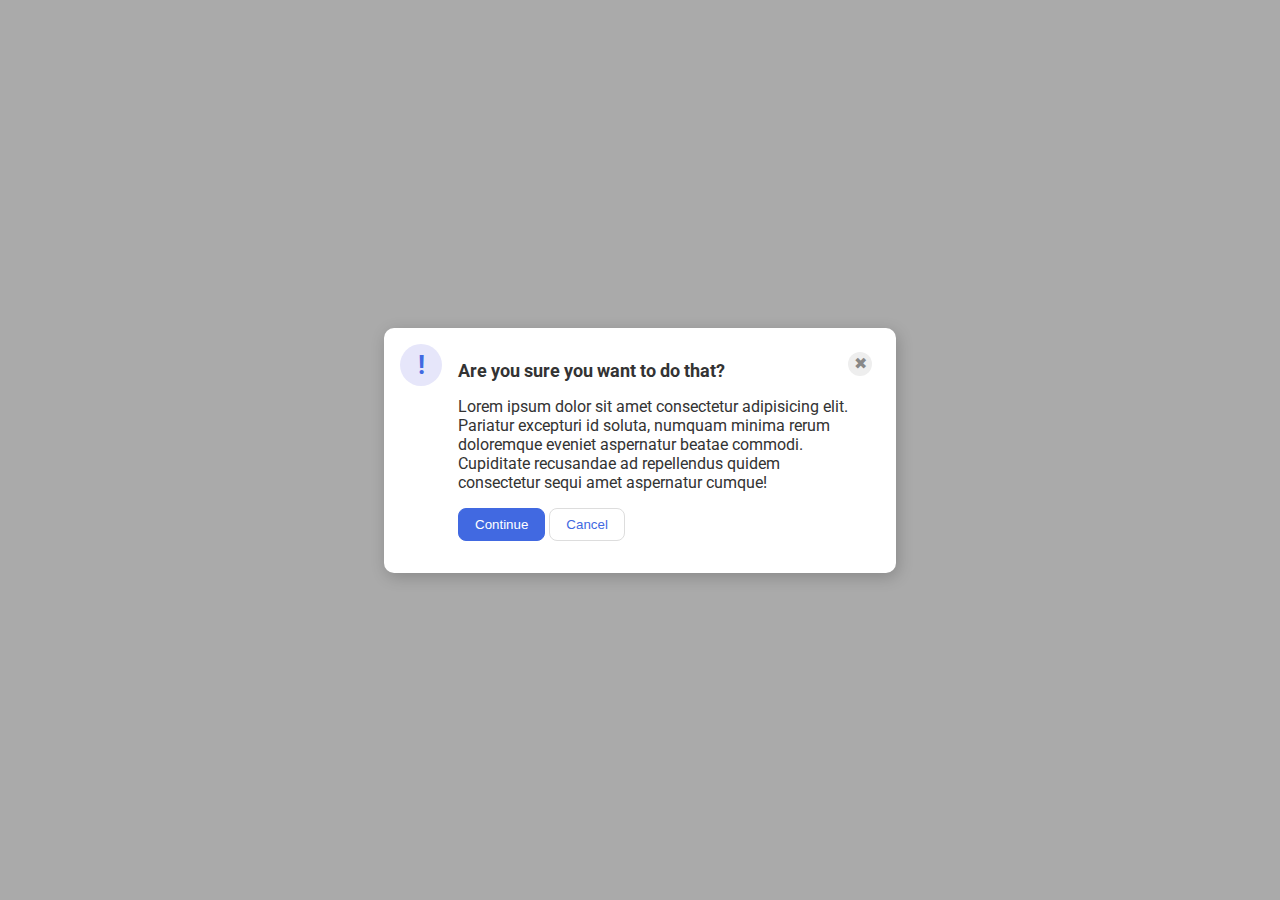
<file: flex/05-flex-modal/index.html>
<!DOCTYPE html>
<html lang="en">
  <head>
    <meta charset="UTF-8">
    <meta http-equiv="X-UA-Compatible" content="IE=edge">
    <meta name="viewport" content="width=device-width, initial-scale=1.0">
    <link rel="stylesheet" href="style.css">
    <title>Modal</title>
  </head>
  <body>
    <div class="modal">

      <div class="icon">!</div>
      <div class="header-text-buttons">
        <div class="header-close-button">
          <div class="header">Are you sure you want to do that?</div>
          <div class="close-button">✖</div>
        </div>
        
        <div class="text">Lorem ipsum dolor sit amet consectetur adipisicing elit. Pariatur excepturi id soluta, numquam minima rerum doloremque eveniet aspernatur beatae commodi. Cupiditate recusandae ad repellendus quidem consectetur sequi amet aspernatur cumque!</div>
        <div class="buttons">
          <button class="continue">Continue</button>
          <button class="cancel">Cancel</button>
        </div>
      </div>
      
      
    </div>
  </body>
</html>
</file>
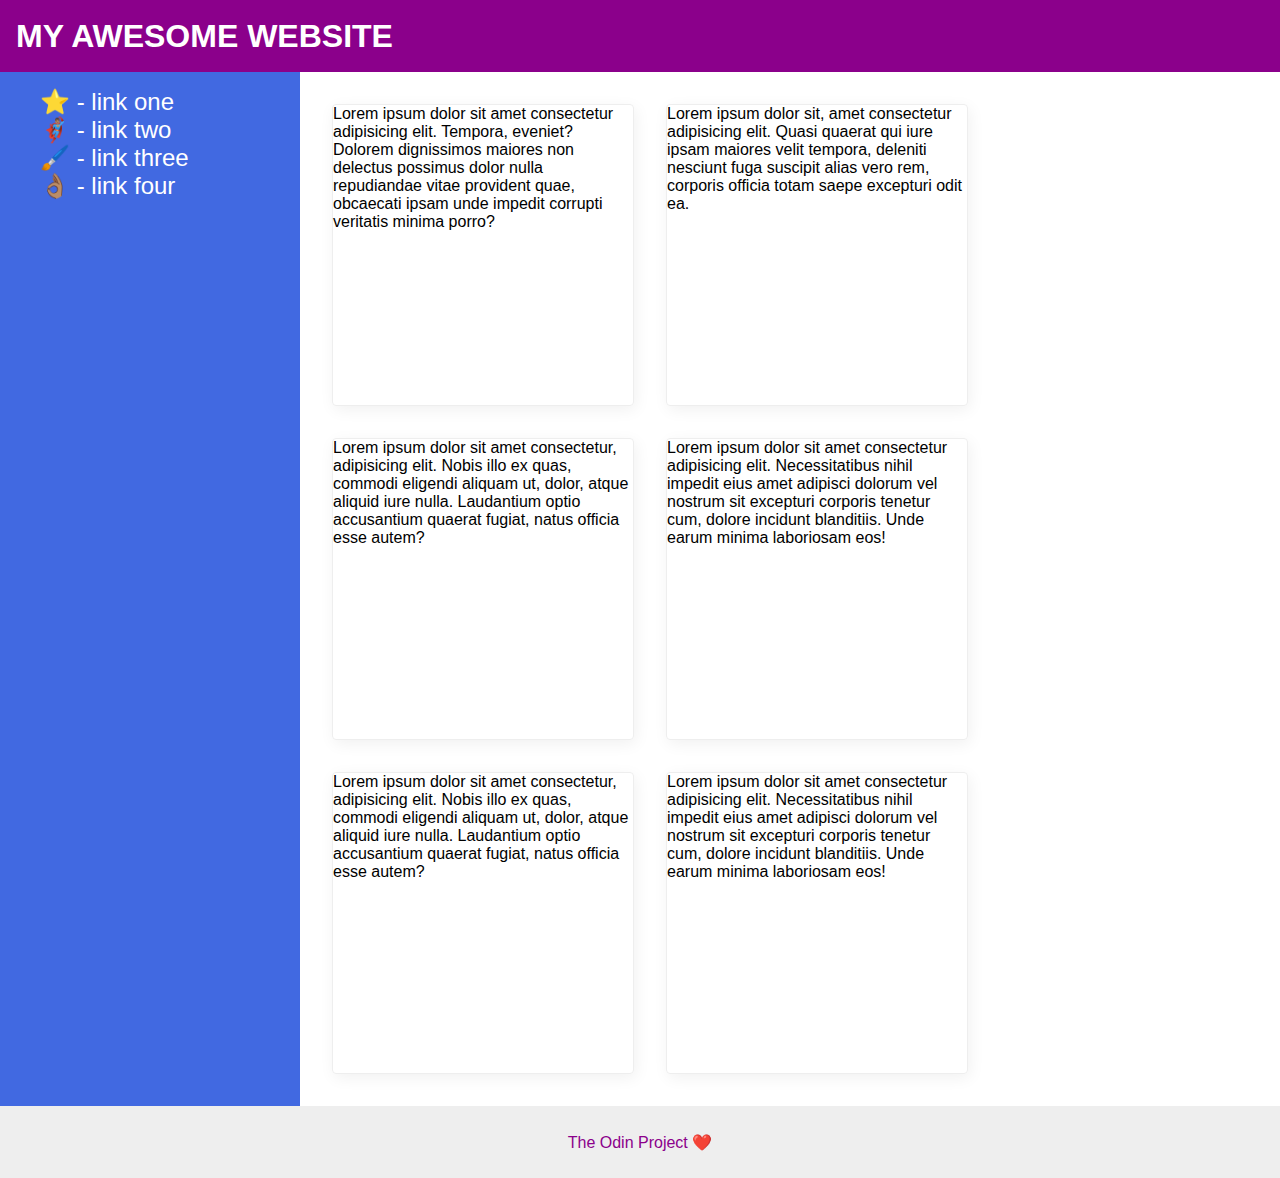
<file: flex/07-flex-layout-2/index.html>
<!DOCTYPE html>
<html lang="en">
  <head>
    <meta charset="UTF-8">
    <meta http-equiv="X-UA-Compatible" content="IE=edge">
    <meta name="viewport" content="width=device-width, initial-scale=1.0">
    <title>The Holy Grail</title>
    <link rel="stylesheet" href="style.css">
  </head>
  <body>
    <div class="header">
      MY AWESOME WEBSITE
    </div>
    
    <div class="sidebar-and-cards">
      <div class="sidebar">
        <ul>
          <li><a href="google.com">⭐ - link one</a></li>
          <li><a href="google.com">🦸🏽‍♂️ - link two</a></li>
          <li><a href="google.com">🖌️ - link three</a></li>
          <li><a href="google.com">👌🏽 - link four</a></li>
        </ul>
      </div>
      <div class="card-container">
        <div class="card">Lorem ipsum dolor sit amet consectetur adipisicing elit. Tempora, eveniet? Dolorem dignissimos maiores non delectus possimus dolor nulla repudiandae vitae provident quae, obcaecati ipsam unde impedit corrupti veritatis minima porro?</div>
        <div class="card">Lorem ipsum dolor sit, amet consectetur adipisicing elit. Quasi quaerat qui iure ipsam maiores velit tempora, deleniti nesciunt fuga suscipit alias vero rem, corporis officia totam saepe excepturi odit ea.</div>
        <div class="card">Lorem ipsum dolor sit amet consectetur, adipisicing elit. Nobis illo ex quas, commodi eligendi aliquam ut, dolor, atque aliquid iure nulla. Laudantium optio accusantium quaerat fugiat, natus officia esse autem?</div>
        <div class="card">Lorem ipsum dolor sit amet consectetur adipisicing elit. Necessitatibus nihil impedit eius amet adipisci dolorum vel nostrum sit excepturi corporis tenetur cum, dolore incidunt blanditiis. Unde earum minima laboriosam eos!</div>
        <div class="card">Lorem ipsum dolor sit amet consectetur, adipisicing elit. Nobis illo ex quas, commodi eligendi aliquam ut, dolor, atque aliquid iure nulla. Laudantium optio accusantium quaerat fugiat, natus officia esse autem?</div>
        <div class="card">Lorem ipsum dolor sit amet consectetur adipisicing elit. Necessitatibus nihil impedit eius amet adipisci dolorum vel nostrum sit excepturi corporis tenetur cum, dolore incidunt blanditiis. Unde earum minima laboriosam eos!</div>
      
      </div>
       
    </div>
   
    <div class="footer">
      The Odin Project ❤️
    </div>
  </body>
</html>
</file>
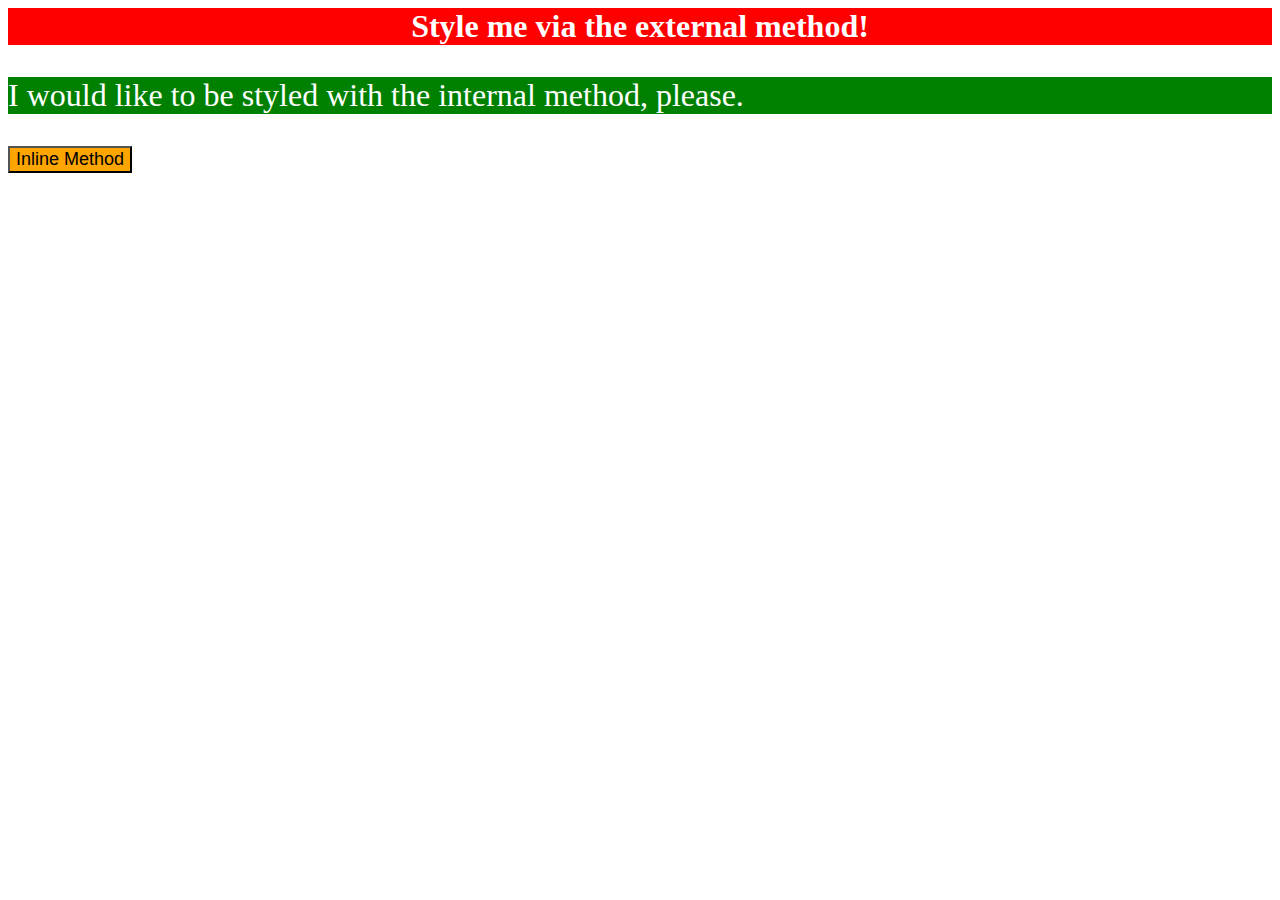
<file: foundations/01-css-methods/index.html>
<!DOCTYPE html>
<html lang="en">
  <head>
    <meta charset="UTF-8">
    <meta http-equiv="X-UA-Compatible" content="IE=edge">
    <meta name="viewport" content="width=device-width, initial-scale=1.0">
    <link rel="stylesheet" href="style.css">
    <title>Methods for Adding CSS</title>
    <style>
      p {
        color: white;
        background-color: green;
        font-size: 32px;
      }
    </style>
  </head>
  <body>
    <div>Style me via the external method!</div>
    <p>I would like to be styled with the internal method, please.</p>
    <button style="background-color: orange; font-size: 18px;">Inline Method</button>
  </body>
</html>
</file>
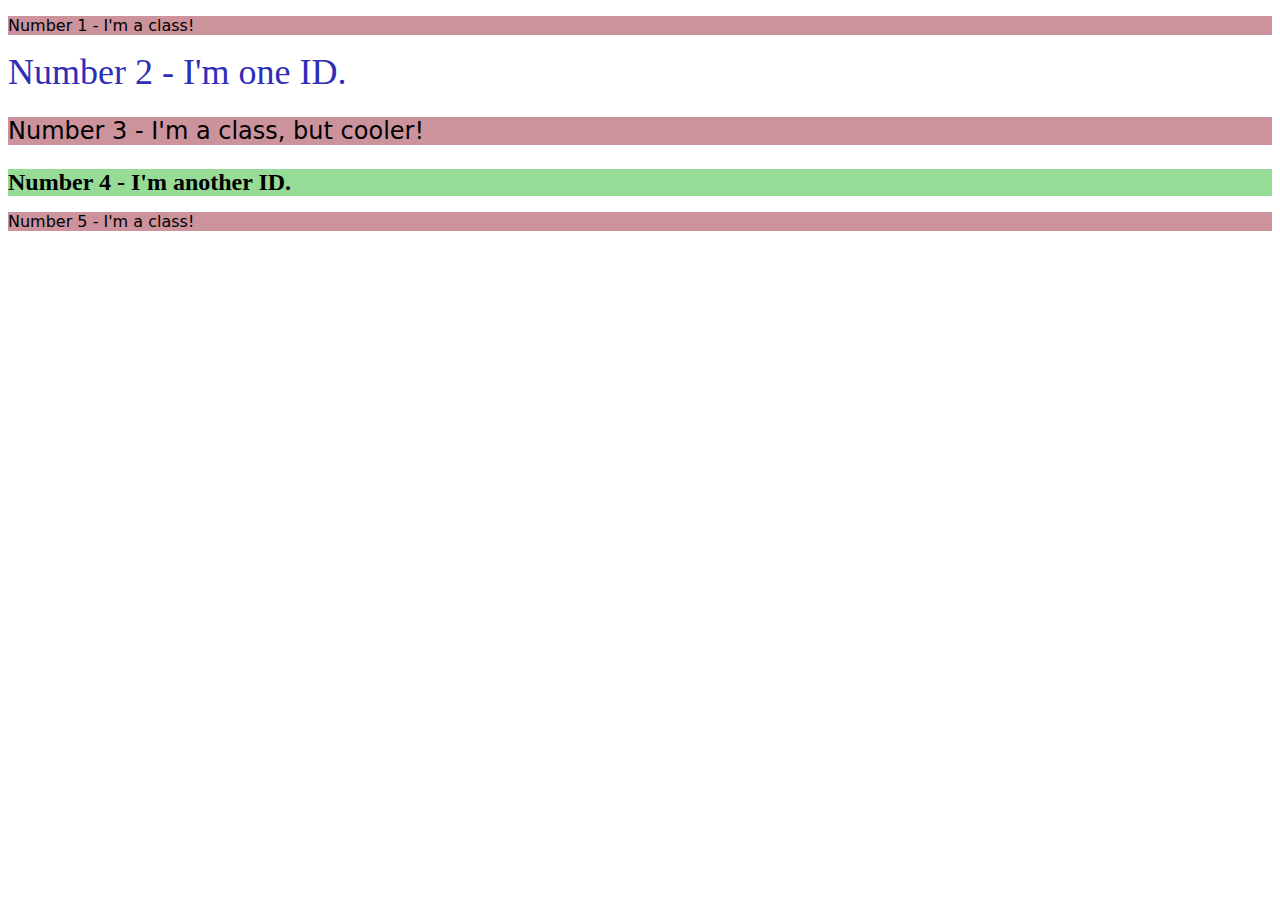
<file: foundations/02-class-id-selectors/index.html>
<!DOCTYPE html>
<html lang="en">
  <head>
    <meta charset="UTF-8">
    <meta http-equiv="X-UA-Compatible" content="IE=edge">
    <meta name="viewport" content="width=device-width, initial-scale=1.0">
    <title>Class and ID Selectors</title>
    <link rel="stylesheet" href="style.css">
  </head>
  <body>
    <p class="odd">Number 1 - I'm a class!</p> 
    <div id="second">Number 2 - I'm one ID.</div>
    <p class="odd third">Number 3 - I'm a class, but cooler!</p>
    <div id ="fourth">Number 4 - I'm another ID.</div>
    <p class="odd">Number 5 - I'm a class!</p>
  </body>
</html>
</file>
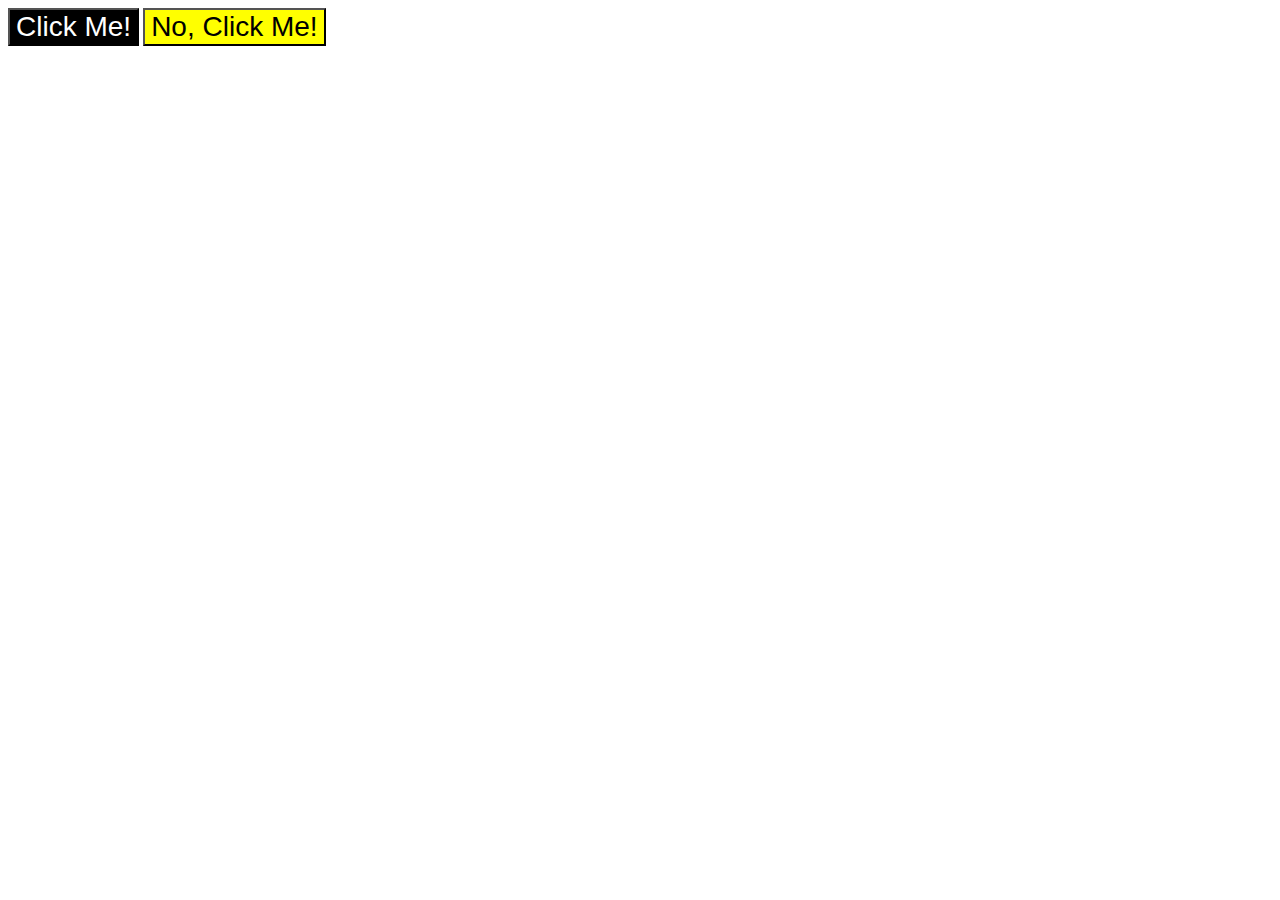
<file: foundations/03-grouping-selectors/index.html>
<!DOCTYPE html>
<html lang="en">
  <head>
    <meta charset="UTF-8">
    <meta http-equiv="X-UA-Compatible" content="IE=edge">
    <meta name="viewport" content="width=device-width, initial-scale=1.0">
    <title>Grouping Selectors</title>
    <link rel="stylesheet" href="style.css">
  </head>
  <body>
    <button class="one">Click Me!</button>
    <button class="two">No, Click Me!</button>
  </body>
</html>
</file>
<file: flex/05-flex-modal/style.css>
@import url('https://fonts.googleapis.com/css2?family=Roboto:wght@400;700&display=swap');

html, body {
  height: 100%;
}

body {
  font-family: Roboto, sans-serif;
  margin: 0;
  background: #aaa;
  color: #333;
  /* I'll give you this one for free lol */
  display: flex;
  align-items: center;
  justify-content: center;
}

.modal {
  background: white;
  width: 480px;
  border-radius: 10px;
  box-shadow: 2px 4px 16px rgba(0,0,0,.2);
  padding: 16px;
  display:flex;
  flex-direction: row;
  
}

.header-text-buttons{
  display:flex;
  flex-direction:column;
  margin: 8px;
}

.header-close-button{
  display:flex;
  justify-content:space-between;
}

.header,
.text,
.buttons{
  padding:8px;
}

.header{
  font-size:large;
  font-weight:bold;
}

.icon {
  color: royalblue;
  font-size: 26px;
  font-weight: 700;
  background: lavender;
  width: 42px;
  height: 42px;
  border-radius: 50%;
  display: flex;
  align-items: center;
  justify-content: center;
  flex-shrink:0;
}

.close-button {
  background: #eee;
  border-radius: 50%;
  color: #888;
  font-weight: 400;
  font-size: 16px;
  height: 24px;
  width: 24px;
  display: flex;
  align-items: center;
  justify-content: center;
}



button {
  padding: 8px 16px;
  border-radius: 8px;
}

button.continue {
  background: royalblue;
  border: 1px solid royalblue;
  color: white;
}

button.cancel {
  background: white;
  border: 1px solid #ddd;
  color: royalblue;
}
</file>
<file: flex/07-flex-layout-2/style.css>
body {
  font-family: -apple-system, BlinkMacSystemFont, 'Segoe UI', Roboto, Oxygen, Ubuntu, Cantarell, 'Open Sans', 'Helvetica Neue', sans-serif;
  margin: 0;
  min-height: 100vh;
  display:flex;
  flex-direction: column;

}

.header {
  height: 72px;
  background: darkmagenta;
  color: white;
  display: flex;
  font-size: 32px;
  font-weight: 900;
  padding-left: 16px;
  align-items: center;
}

.sidebar-and-cards{
  display:flex;
  flex: 1;
}

.card-container{
  padding: 16px;
  display:flex;
  flex-direction: row;
  flex-wrap: wrap;
  flex: 1;
}

.card{
  margin: 16px;
  height: 300px;
  width: 300px;
}

.footer {
  height: 72px;
  background: #eee;
  color: darkmagenta;
  display: flex;
  justify-content: center;
  align-items: center;
}

.sidebar {
  width: 300px;
  flex-shrink: 0;
  background: royalblue;
}

.card {
  border: 1px solid #eee;
  box-shadow: 2px 4px 16px rgba(0,0,0,.06);
  border-radius: 4px;
}

ul{
  list-style-type: none;
}

a{
  font-size: 24px;
  color: white;
  text-decoration: none;
}
</file>
<file: foundations/01-css-methods/style.css>
div{
    color: white;
    background-color: red;
    font-size: 32px;
    text-align: center;
    font-weight: bold;
}
</file>
<file: foundations/02-class-id-selectors/style.css>
.odd{
    background-color: rgb(204, 147, 156);
    font-family:Verdana, DejaVu Sans, sans-serif;
}

#second{
    color: hsl(240, 60%, 45%);
    font-size: 36px;
}

.third{
    font-size: 24px;
}

#fourth{
    background-color: rgb(150, 219, 150);
    font-size: 24px;
    font-weight: 700;
}
</file>
<file: foundations/03-grouping-selectors/style.css>
.one,
.two {
    font-size: 28px;
    font-family: Helvetica, 'Times New Roman', sans-serif;
}

.one {
    color:white;
    background-color: black;
}

.two {
    background-color: yellow;
}
</file>
